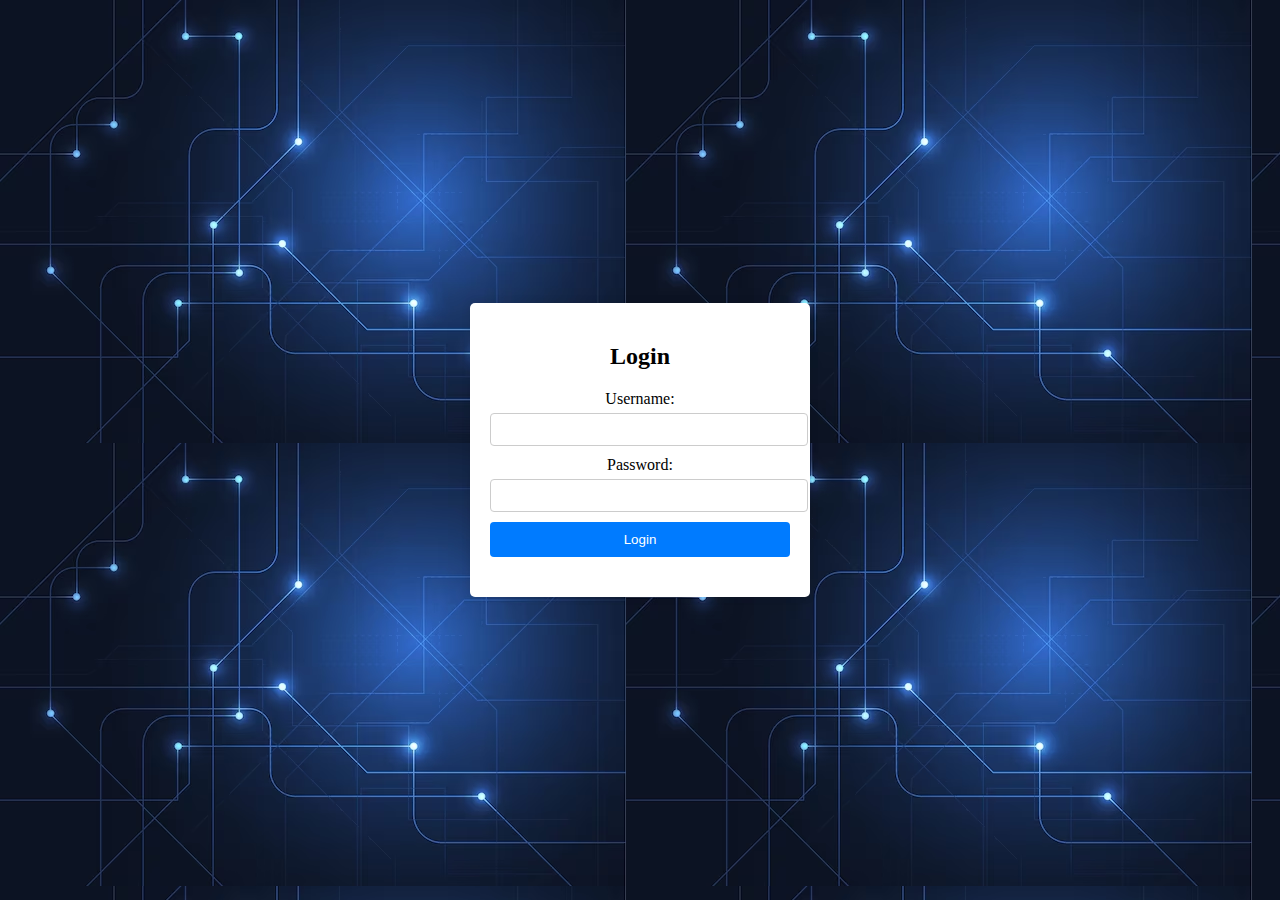
<file: index.html>
<!DOCTYPE html>
<html lang="en">
<head>
    <meta charset="UTF-8">
    <meta name="viewport" content="width=device-width, initial-scale=1.0">
    <title>Login Page</title>
    <link rel="stylesheet" href="styles.css">
</head>
<body>
    <div class="login-container">
        <h2>Login</h2>
        <form id="loginForm">
            <label for="username">Username:</label>
            <input type="text" id="username" name="username" required>
            <label for="password">Password:</label>
            <input type="password" id="password" name="password" required>
            <button type="submit">Login</button>
        </form>
        <div id="message"></div>
    </div>
    <script src="script.js"></script>
        
</body>
</html>
</file>
<file: styles.css>
body {
    background-image: url(images/background.jpg);
    display: flex;
    justify-content: center;
    align-items: center;
    height: 100vh;
    background-color: #f0f0f0;
    margin: 0;
}

.login-container {
    background-color: white;
    padding: 20px;
    border-radius: 5px;
    box-shadow: 0 0 10px rgba(0, 0, 0, 0.1);
    width: 300px;
    text-align: center;
}

h2 {
    margin-bottom: 20px;
}

label {
    display: block;
    margin-bottom: 5px;
}

input {
    width: 100%;
    padding: 8px;
    margin-bottom: 10px;
    border: 1px solid #ccc;
    border-radius: 4px;
}

button {
    width: 100%;
    padding: 10px;
    background-color: #007BFF;
    color: white;
    border: none;
    border-radius: 4px;
    cursor: pointer;
}

button:hover {
    background-color: #0056b3;
}

#message {
    margin-top: 20px;
    color: red;
}

/* Responsive Design */
@media (max-width: 600px) {
    .login-container {
        padding: 15px;

    }
}
</file>
